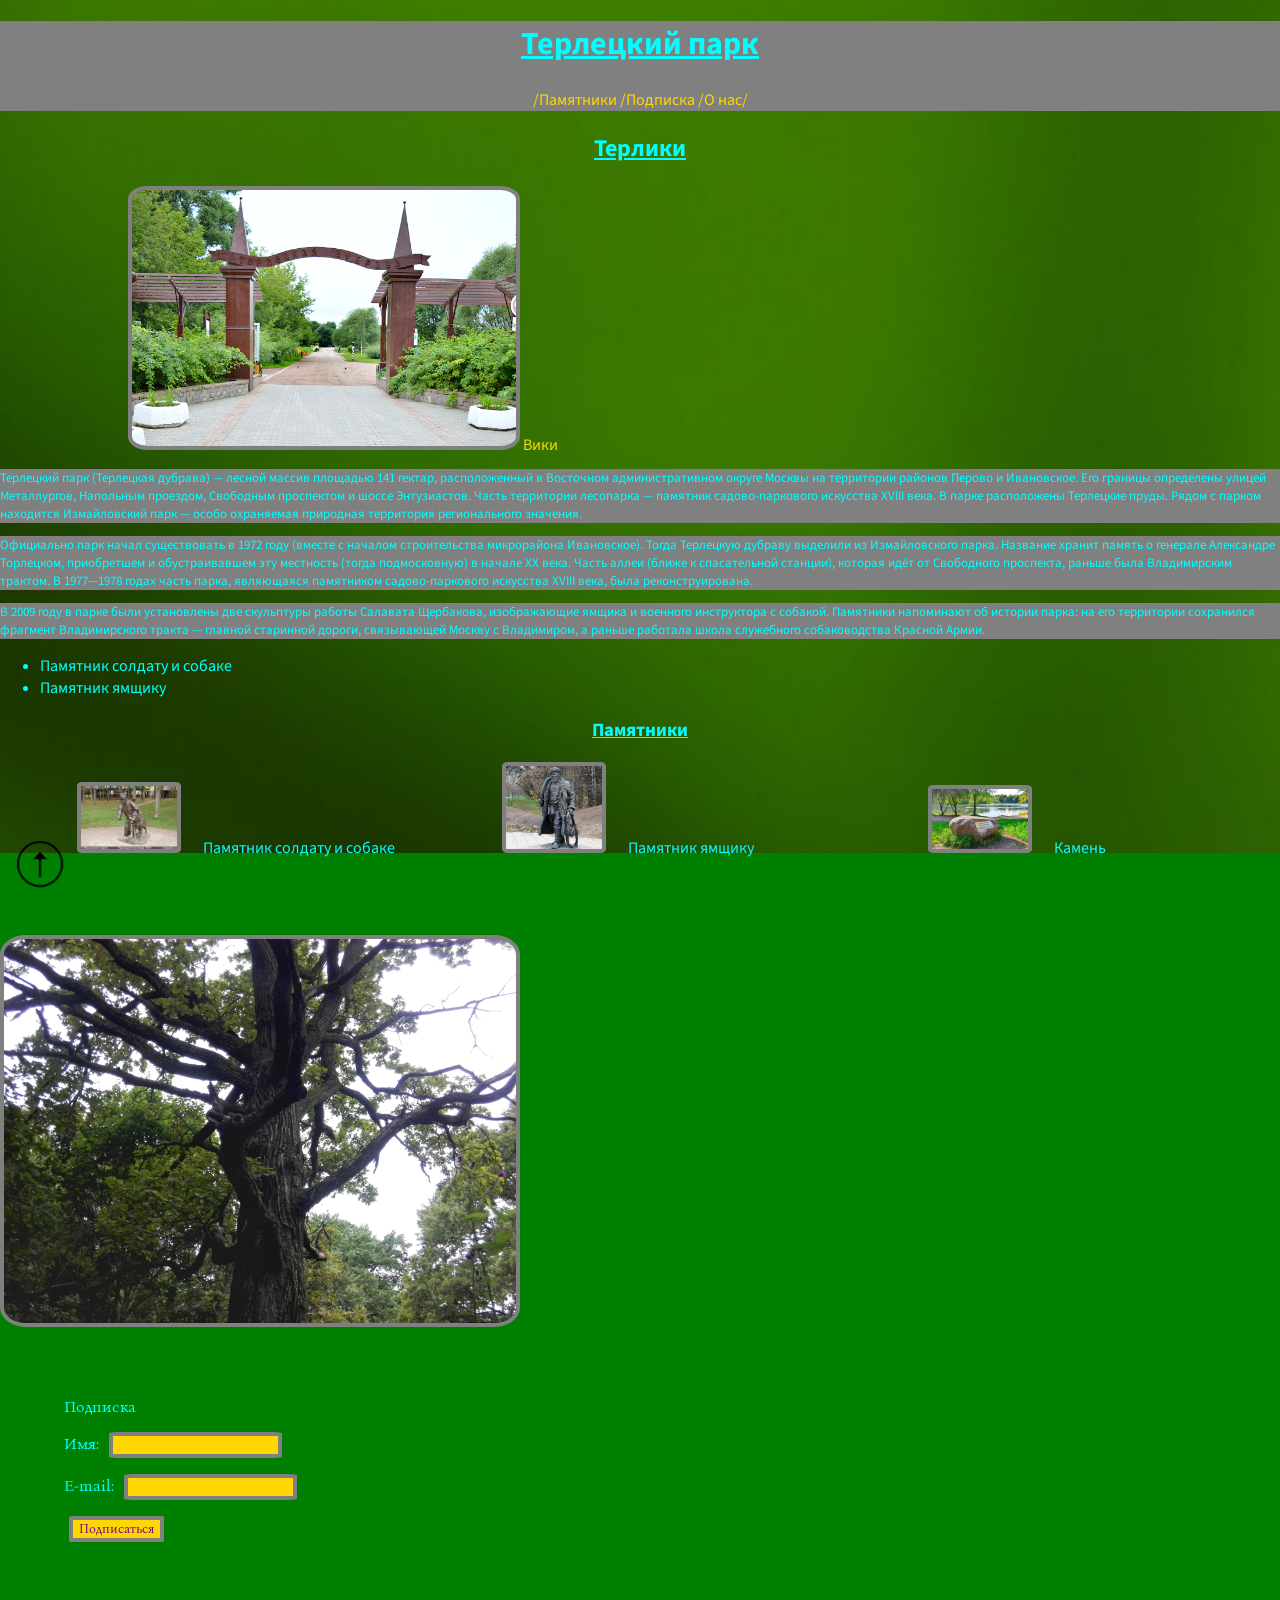
<file: index.html>
<!DOCTYPE html>
<html>
<head>
	<meta charset="utf-8">
	<title>Терлецкий парк</title>
	<link rel="preconnect" href="https://fonts.googleapis.com">
	<link rel="preconnect" href="https://fonts.gstatic.com" crossorigin>
	<link href="https://fonts.googleapis.com/css2?family=Bona+Nova:ital@1&display=swap" rel="stylesheet">
	<link rel="preconnect" href="https://fonts.googleapis.com">
	<link rel="preconnect" href="https://fonts.gstatic.com" crossorigin>
	<link href="https://fonts.googleapis.com/css2?family=Source+Sans+Pro:wght@300&display=swap" rel="stylesheet">
	<link rel="stylesheet" type="text/css" href="style.css">
</head>
<body>
	<header>
		<h1 class="h" id="up">Терлецкий парк</h1>
		<nav>
		<a href="#a1">/Памятники</a>
		<a href="#a2">/Подписка</a>
		<a href="#a3">/О нас/</a>
		</nav>
	</header>
	<main>
		<h2 class="h">Терлики</h2>
		<img src="dubrava.jpg" style="width: 30%;" class="img">
		<a href="https://ru.wikipedia.org/wiki/%D0%A2%D0%B5%D1%80%D0%BB%D0%B5%D1%86%D0%BA%D0%B8%D0%B9_%D0%BF%D0%B0%D1%80%D0%BA">Вики</a>
		<p class="p">Терлецкий парк (Терлецкая дубрава) — лесной массив площадью 141 гектар, расположенный в Восточном административном округе Москвы на территории районов Перово и Ивановское. Его границы определены улицей Металлургов, Напольным проездом, Свободным проспектом и шоссе Энтузиастов. Часть территории лесопарка — памятник садово-паркового искусства XVIII века. В парке расположены Терлецкие пруды. Рядом с парком находится Измайловский парк — особо охраняемая природная территория регионального значения.</p>
		<p class="p">Официально парк начал существовать в 1972 году (вместе с началом строительства микрорайона Ивановское). Тогда Терлецкую дубраву выделили из Измайловского парка. Название хранит память о генерале Александре Торлецком, приобретшем и обустраивавшем эту местность (тогда подмосковную) в начале XX века. Часть аллеи (ближе к спасательной станции), которая идёт от Свободного проспекта, раньше была Владимирским трактом. В 1977—1978 годах часть парка, являющаяся памятником садово-паркового искусства XVIII века, была реконструирована.</p>
		<p class="p">В 2009 году в парке были установлены две скульптуры работы Салавата Щербакова, изображающие ямщика и военного инструктора с собакой. Памятники напоминают об истории парка: на его территории сохранился фрагмент Владимирского тракта — главной старинной дороги, связывающей Москву с Владимиром, а раньше работала школа служебного собаководства Красной Армии.</p>
		<ul>
		<li>Памятник солдату и собаке</li>
		<li>Памятник ямщику</li>
	</ul>
		<h3 class="h">Памятники</h3>
	<div class="card">
		<img src="phoca_thumb_l_terleckiy2011_3.jpg" class="img">
		<span id="a1">Памятник солдату и собаке   </span>
	</div>
	<div class="card">
		<img src="pamatnik.jpg" class="img">
		<span> Памятник ямщику </span>
	</div>
	<div class="card">
		<img src="1575812815_7.jpg" class="img">
		<span>Камень </span>
	</div>
		<img src="ub.jpg" class="img2">
	<a href="#up" class="a11">
		<img src="circled-up.png" class="circl">
	</a>
	<form  id="a2">
		<p>Подписка</p>
		<p>Имя: <input></p>
		<p>E-mail: <input></p>
		<input type="submit" value="Подписаться">
	</form>
	</main>
	<footer id="a3">
		<span>Сайт сделан Матвеем Ноздриным</span>
	</footer>
</body>
</html>
</file>
<file: style.css>
body{
	font-family: 'Bona Nova', serif;
	font-family: 'Source Sans Pro', sans-serif;
	background: url(fon.jpg);
	color: cyan;
	background-repeat: no-repeat;
	background-size: 100%;
	background-color: green;
	margin:0;
	padding:0;

}
a{
	 text-decoration:none;
	 color:gold;
}
a:hover{
	 text-decoration:none;
	 color:red;
}
footer{
	text-align: right;
	background:#808080;
}
header{
	background:grey;
	text-align: center;
	margin-top: 0;
}
.h{
	text-decoration: underline;
	text-align: center;
}
.p{
	background-color: grey;
	font-size: small;
}
.img{
	border: 4px solid grey;
	border-radius: 5%;
	margin-left:10%;
}
.img2{
	border: 4px solid grey;
	border-radius: 5%;
	margin-left:0;
	width:40%;
}
.circl{
	width: 50px;
	border:none;
}
.a11{
	position: fixed;
	bottom: 5px;
	left: 15px;
	z-index: 10;
}
.card{
	width: 30%;
	height: 150px;
	margin-left: 3%;
	display: inline-block;
}
.card img{
	width: 25%;
	margin-right: 5%;
}
form{
	margin: 5%;
	font-family: 'Bona Nova', serif;
}
form input{
	margin-left: 5px;
	border: 4px solid grey;
	border-radius: 5%;
	background: gold;
	color: purple;
	font-family: 'Bona Nova', serif;
}
</file>
